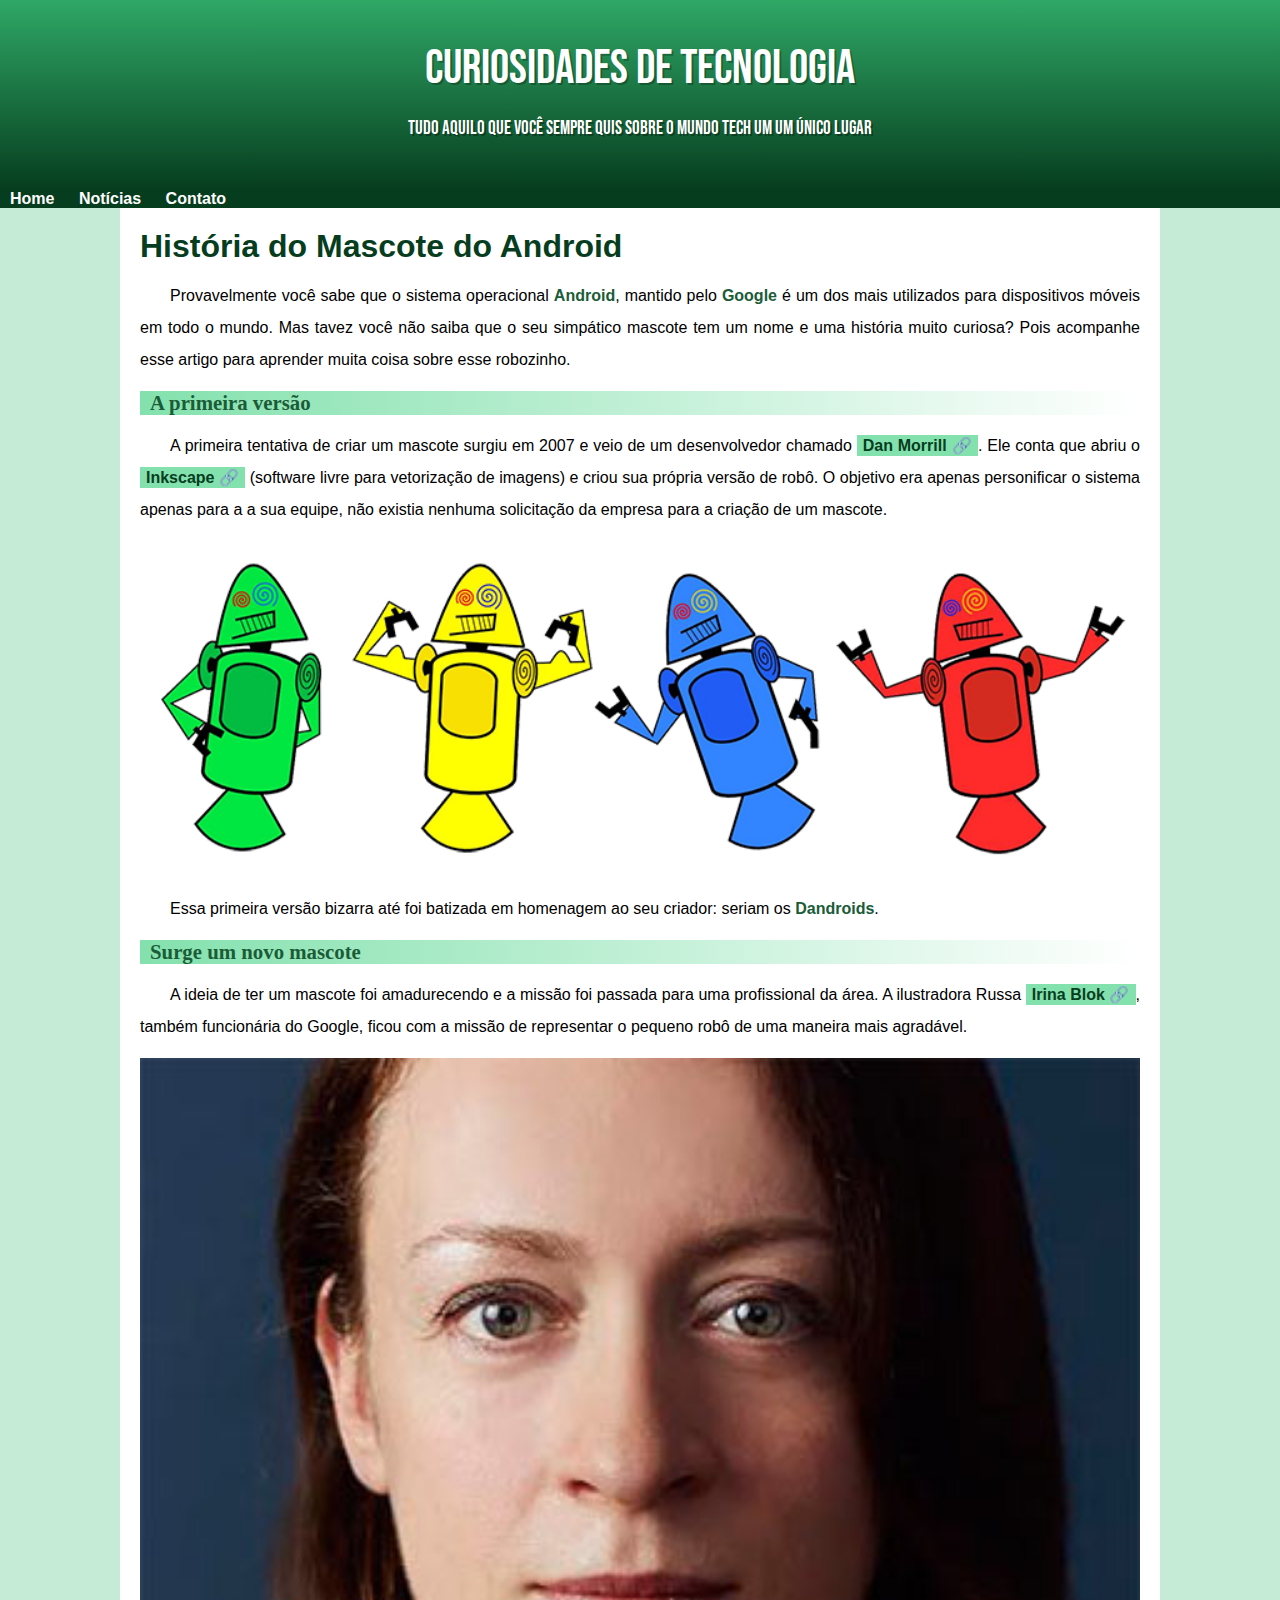
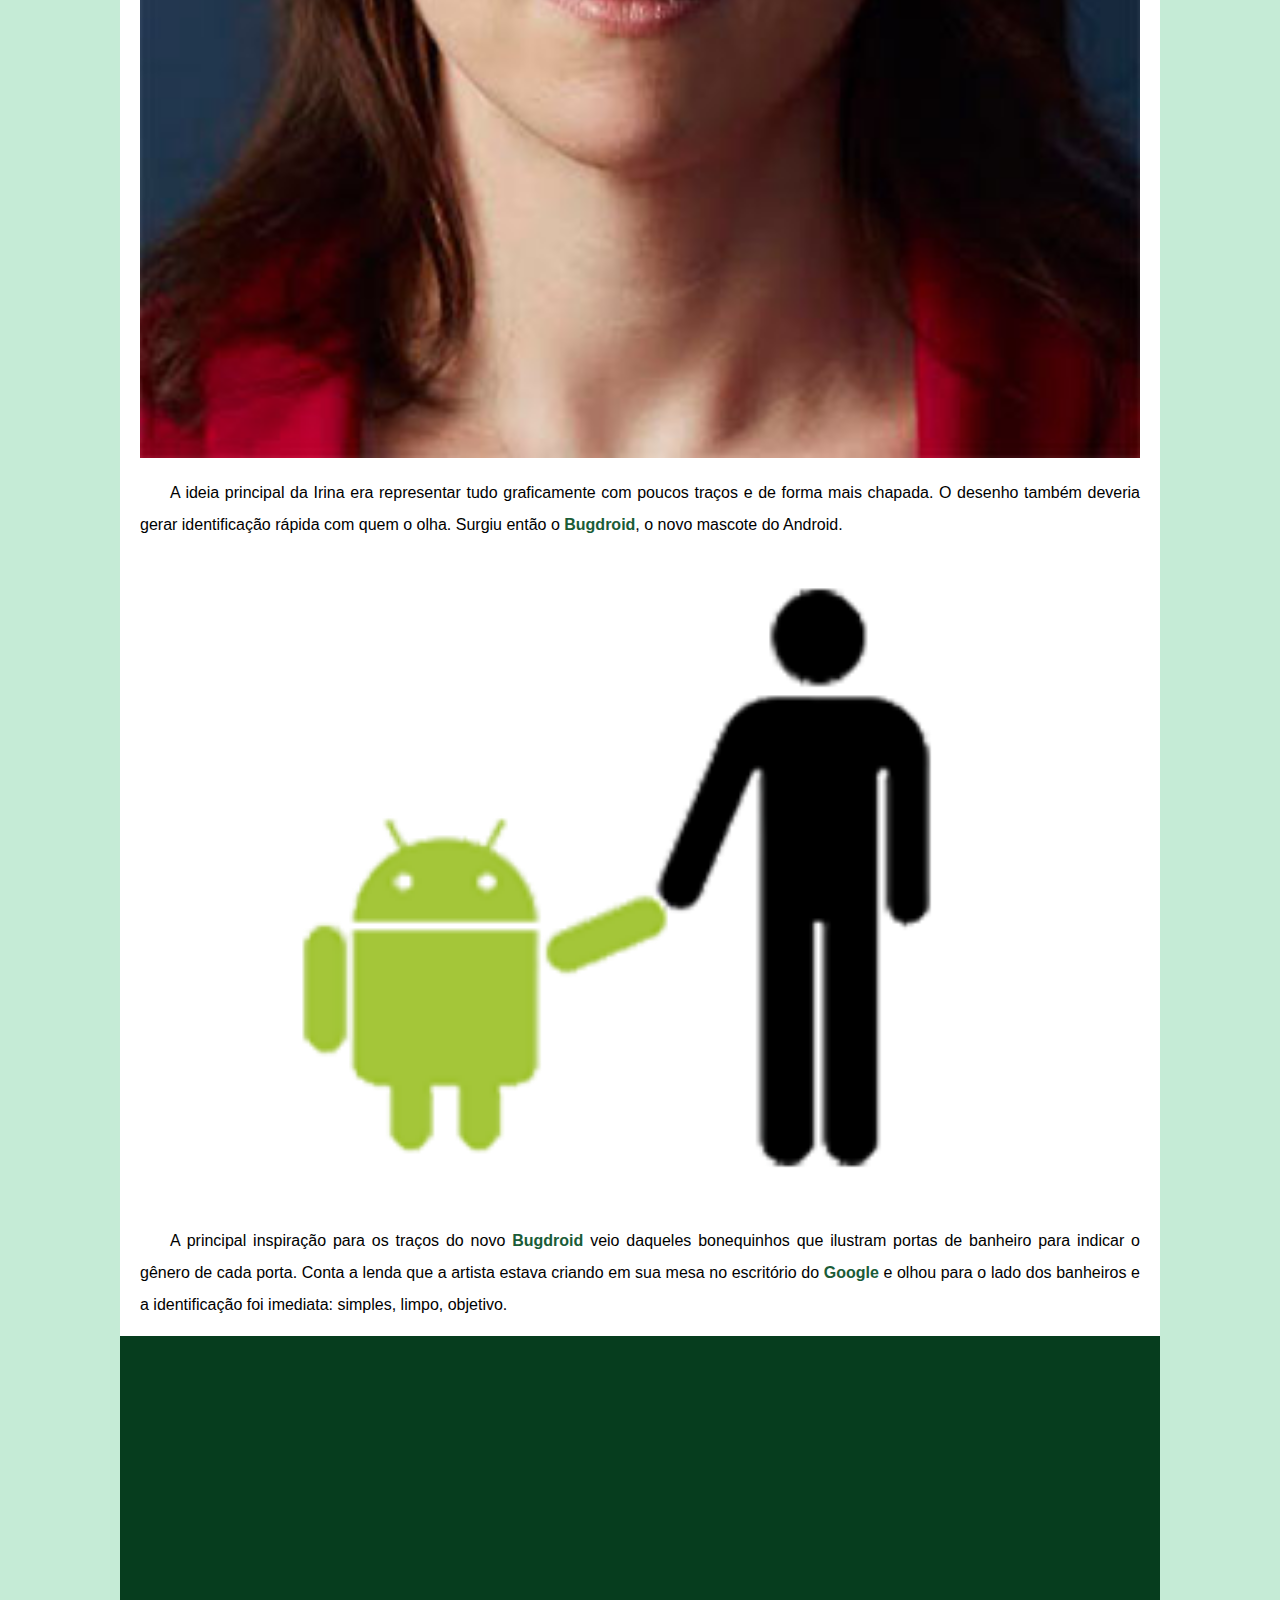
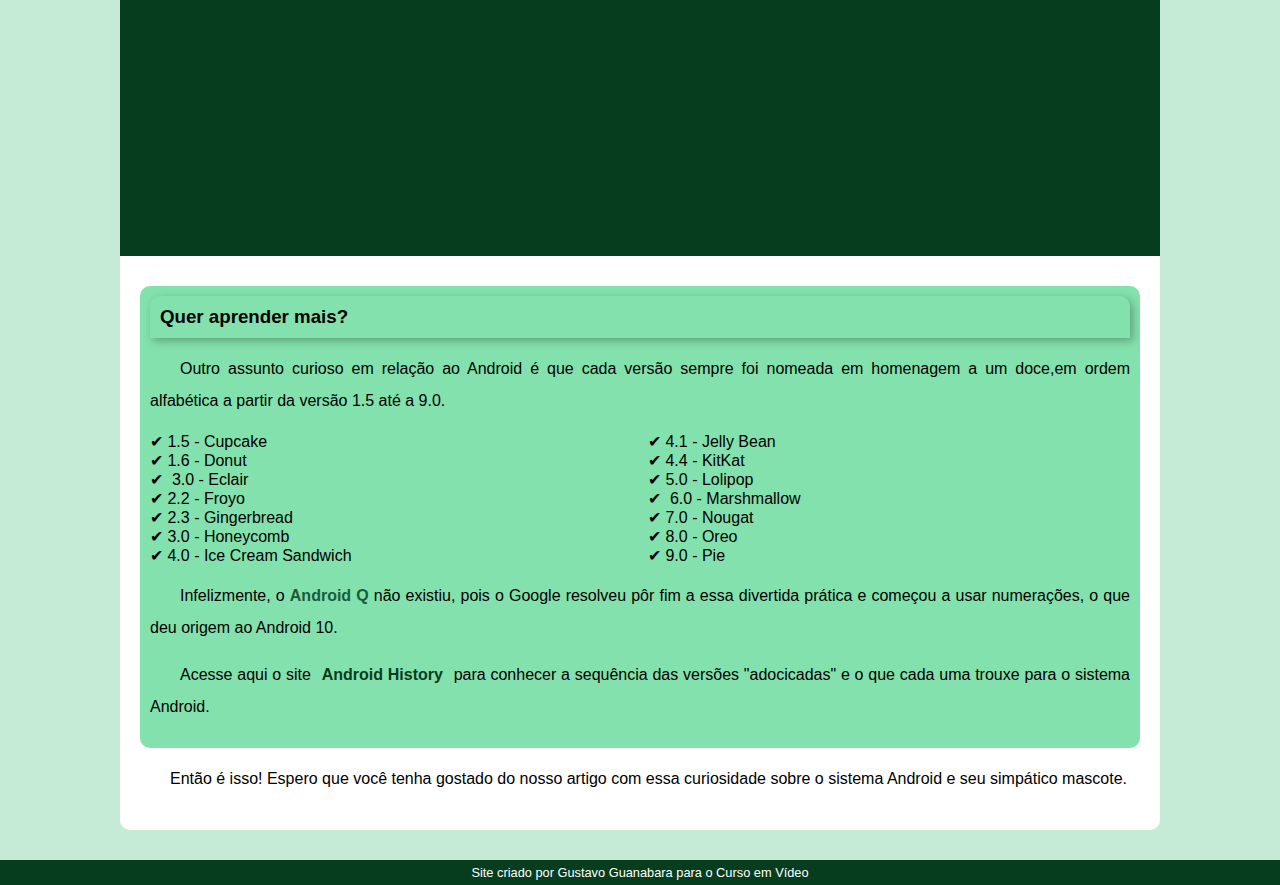
<file: index.html>
<!DOCTYPE html>
<html lang="pt-br">

<head>
    <meta charset="UTF-8">
    <meta http-equiv="X-UA-Compatible" content="IE=edge">
    <meta name="viewport" content="width=device-width, initial-scale=1.0">
    <title>Como surgiu o mascote do Android</title>
    <link rel="shortcut" href="imagens/favicon.ico" type="image/x-icon">
    <link rel="stylesheet" href="estilo/style.css">
</head>

<body>
    <header>
        <h1>Curiosidades de Tecnologia</h1>
        <p>Tudo aquilo que você sempre quis sobre o mundo TEch um um único lugar</p>
    </header>
    <nav>
        <a href="#">Home</a>
        <a href="#">Notícias</a>
        <a href="#">Contato</a>
    </nav>
    <main>
        <article>
            <h1>História do Mascote do Android</h1>

            <p>
                Provavelmente você sabe que o sistema operacional <strong>Android</strong>, mantido pelo <strong>Google</strong> é um dos mais utilizados
                para
                dispositivos móveis em todo o mundo. Mas tavez você não saiba que o seu simpático mascote tem um nome e
                uma
                história muito curiosa? Pois acompanhe esse artigo para aprender muita coisa sobre esse robozinho.
            </p>

            <h2>A primeira versão</h2>

            <p>
                A primeira tentativa de criar um mascote surgiu em 2007 e veio de um desenvolvedor chamado <a href="https://www.bing.com/ck/a?!&&p=2f73d296460300534597aec9d5f7031653633737c8f0905ee5e5a63084a47ce9JmltdHM9MTY1MzQ4NTg1NSZpZ3VpZD1iMDViYmU5ZS05Y2MxLTRkOTItODA0MC0xZjUxNTNkZTY0MWEmaW5zaWQ9NTE2NQ&ptn=3&fclid=d5f7163f-dc2f-11ec-9ea1-a678eee9111d&u=a1aHR0cHM6Ly9hbmRyb2lkY29tbXVuaXR5LmNvbS9kYW4tbW9ycmlsbC1zaG93cy11cy10aGUtYW5kcm9pZC1tYXNjb3QtdGhhdC1hbG1vc3Qtd2FzLTIwMTMwMTAzLw&ntb=1" target="_blank" class="externo">Dan Morrill</a>.
                Ele
                conta que abriu o <a href="https://www.bing.com/ck/a?!&&p=a44bd6e77e209cdee3939c7193ada4441733583ca6b1f4e46fae568e589e3e54JmltdHM9MTY1MzQ4NTkzNyZpZ3VpZD1jNTYwNmNiYS1jN2IxLTQzNmMtOTAwZC1mMWRiZWQwYjE5MTkmaW5zaWQ9NTE2Nw&ptn=3&fclid=06988831-dc30-11ec-880c-cc04c6d2bf66&u=a1aHR0cHM6Ly9pbmtzY2FwZS5vcmcvcHQtYnIv&ntb=1" target="_blank" class="externo">Inkscape</a> (software livre para vetorização de imagens) e criou sua própria versão de
                robô.
                O objetivo era apenas personificar o sistema apenas para a a sua equipe, não existia nenhuma solicitação
                da
                empresa para a criação de um mascote.
            </p>

            <picture>
                <source media="(max-width: 670px)" srcset="imagens/dan-droids-pq">
                <img src="imagens/dan-droids.png" alt="Primeiro mascote do Android">
            </picture>

            <p>
                Essa primeira versão bizarra até foi batizada em homenagem ao seu criador: seriam os <strong>Dandroids</strong>.
            </p>

            <h2>Surge um novo mascote</h2>

            <p> A ideia de ter um mascote foi amadurecendo e a missão foi passada para uma profissional da área. A
                ilustradora Russa <a href="" target="_blank" class="externo">Irina Blok</a>, também funcionária do Google, ficou com a missão de representar o pequeno
                robô
                de uma maneira mais agradável.</p>

            <img src="imagens/irina-blok-pq.jpg" alt="Irina Block, criadora do Bugdroid">

            <p>
                A ideia principal da Irina era representar tudo graficamente com poucos traços e de forma mais chapada.
                O
                desenho também deveria gerar identificação rápida com quem o olha. Surgiu então o <strong>Bugdroid</strong>, o novo
                mascote
                do Android.
            </p>

            <img src="imagens/bugdroid.png" alt="">

            <p>
                A principal inspiração para os traços do novo <strong>Bugdroid</strong> veio daqueles bonequinhos que ilustram portas de
                banheiro para indicar o gênero de cada porta. Conta a lenda que a artista estava criando em sua mesa no
                escritório do <strong>Google</strong> e olhou para o lado dos banheiros e a identificação foi imediata: simples, limpo,
                objetivo.
            </p>

            <div class="video">
                <iframe width="560" height="315" src="https://www.youtube.com/embed/l2UDgpLz20M"
                title="YouTube video player" frameborder="0"
                allow="accelerometer; autoplay; clipboard-write; encrypted-media; gyroscope; picture-in-picture"
                allowfullscreen></iframe>
            </div>

            <aside>
                <h3>Quer aprender mais?</h3>

                <p>
                    Outro assunto curioso em relação ao Android é que cada versão sempre foi nomeada em homenagem a um
                    doce,em ordem alfabética a partir da versão 1.5 até a 9.0.
                </p>

                <ul>
                    <li abbr title="Bolo de copo">1.5 - Cupcake</li>
                    <li abbr title="Rosquinha">1.6 - Donut</li>
                    <li abbr title="Bomba"> 3.0 - Eclair</li>
                    <li abbr title="Iogurte Congelado">2.2 - Froyo</li>
                    <li abbr title="Biscoito de Gengibre">2.3 - Gingerbread</li>
                    <li abbr title="Favo de Mel">3.0 - Honeycomb</li>
                    <li abbr title="Sanduíche de Sorvete">4.0 - Ice Cream Sandwich</li>
                    <li abbr title="Jujuba">4.1 - Jelly Bean</li>
                    <li abbr title="KitKat">4.4 - KitKat</li>
                    <li abbr title="Pirulito">5.0 - Lolipop</li>
                    <li abbr title="Marshmallow"> 6.0 - Marshmallow</li>
                    <li abbr title="Torrone">7.0 - Nougat</li>
                    <li abbr title="Oreo">8.0 - Oreo</li>
                    <li abbr title="Torta">9.0 - Pie</li>
                </ul>

                <p>Infelizmente, o <strong>Android Q</strong> não existiu, pois o Google resolveu pôr fim a essa divertida prática e
                    começou
                    a usar numerações, o que deu origem ao Android 10.</p>

                <p>Acesse aqui o site <a href="androin.com/intl/en_uk/history" target="_blank">Android History</a> para conhecer a sequência das versões "adocicadas" e o que cada
                    uma
                    trouxe para o sistema Android.</p>
            </aside>

            <p>Então é isso! Espero que você tenha gostado do nosso artigo com essa curiosidade sobre o sistema Android e
                seu simpático mascote.</p>
        </article>
    </main>
    <footer>
        Site criado por Gustavo Guanabara para o Curso em Vídeo
    </footer>
</body>

</html>
</file>
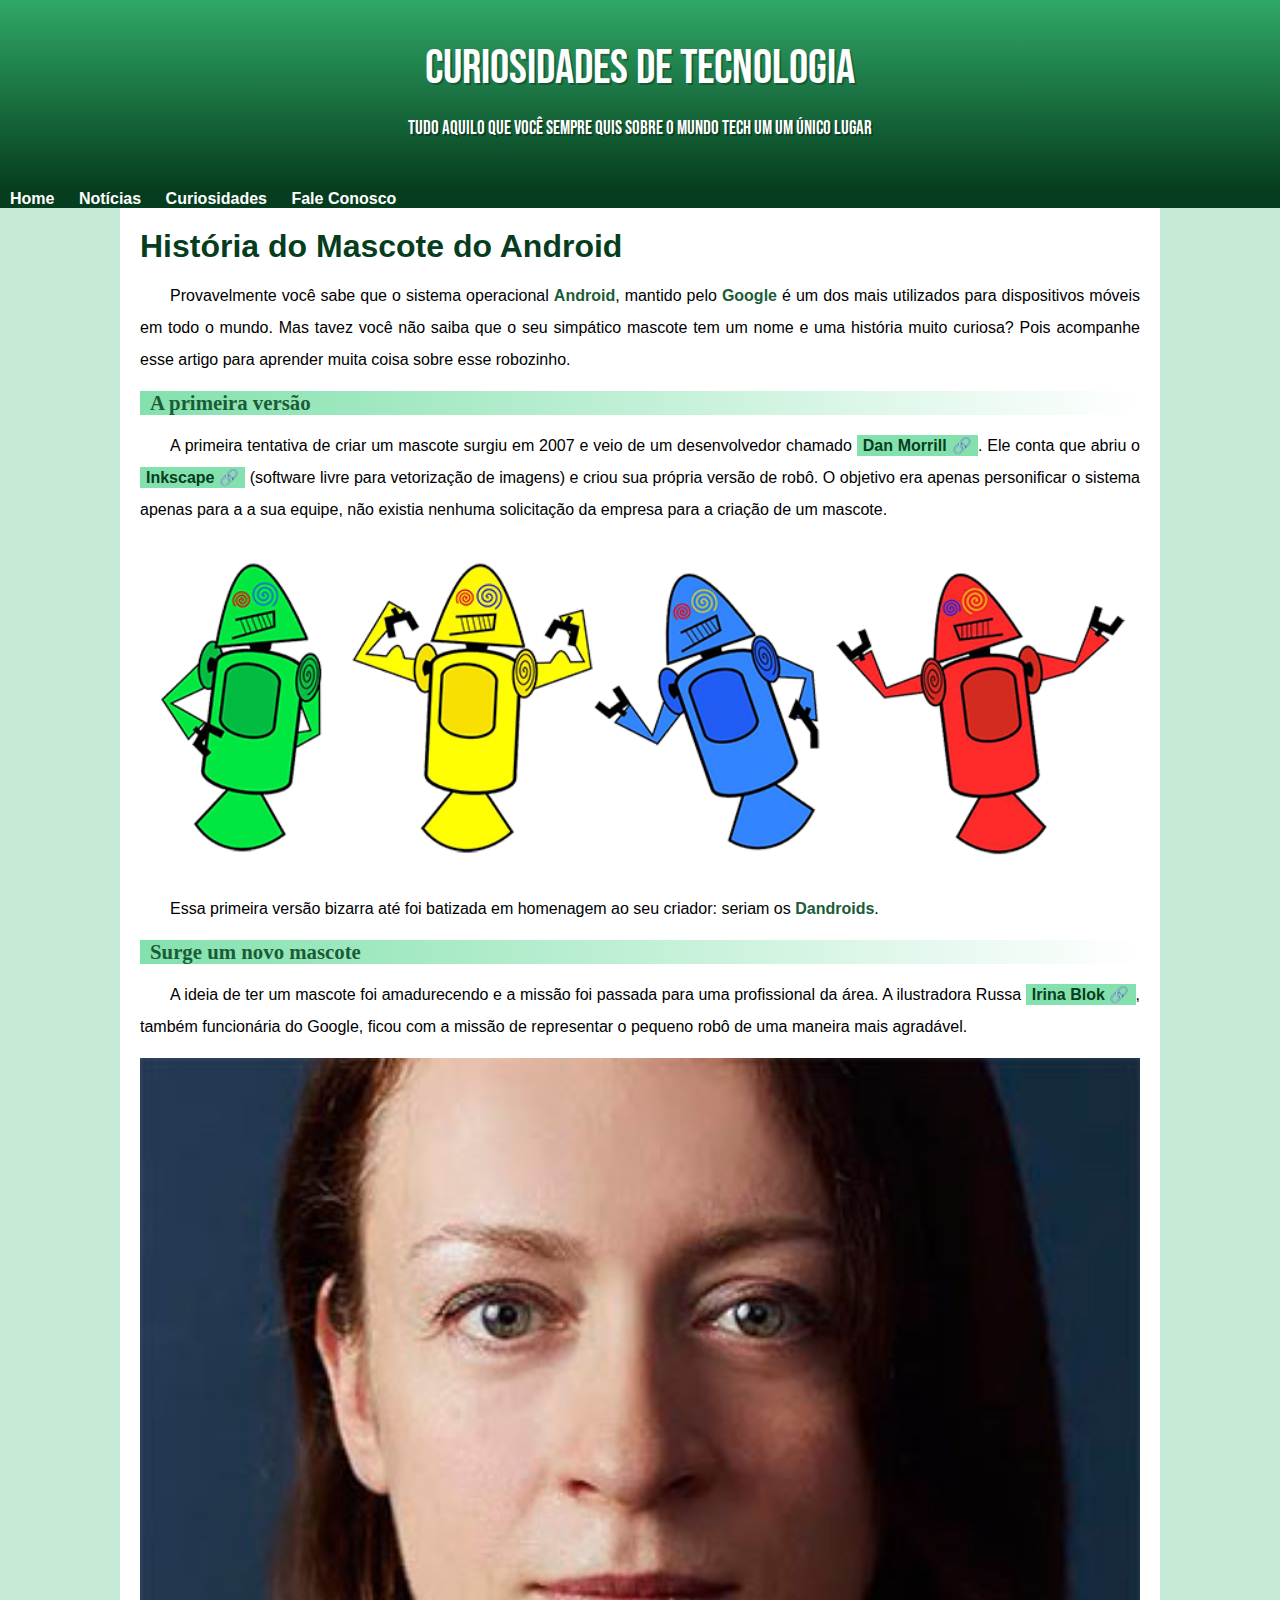
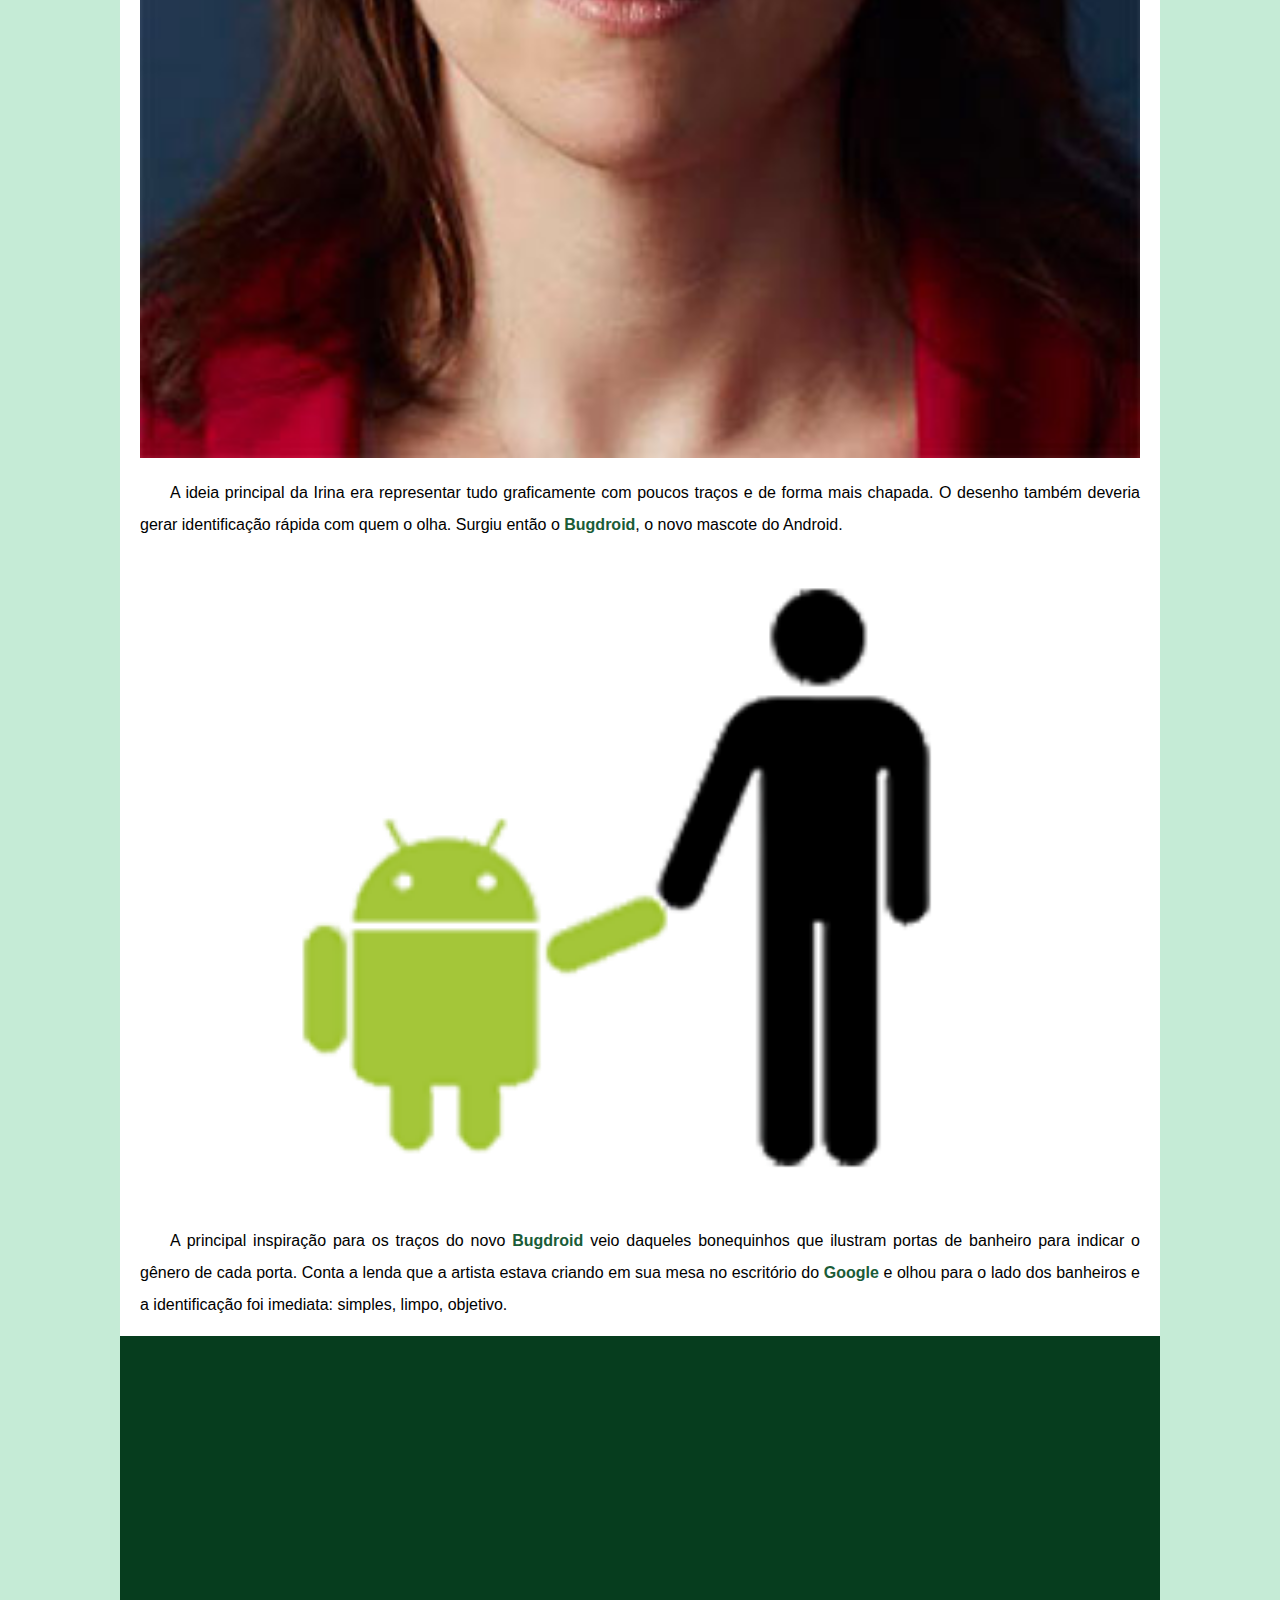
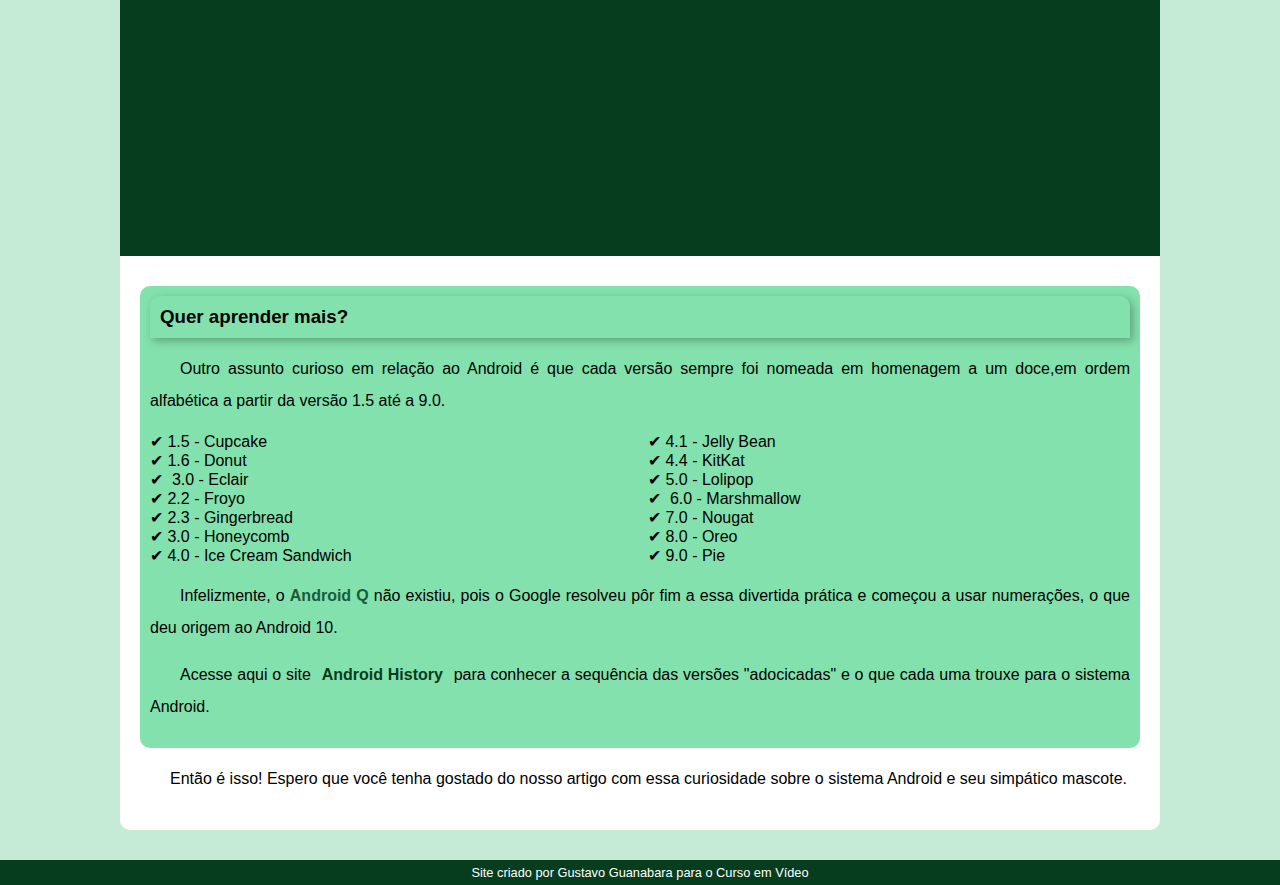
<file: index.html.html>
<!DOCTYPE html>
<html lang="pt-br">

<head>
    <meta charset="UTF-8">
    <meta http-equiv="X-UA-Compatible" content="IE=edge">
    <meta name="viewport" content="width=device-width, initial-scale=1.0">
    <title>Como surgiu o mascote do Android</title>
    <link rel="shortcut" href="imagens/favicon.ico" type="image/x-icon">
    <link rel="stylesheet" href="estilo/style.css">
</head>

<body>
    <header>
        <h1>Curiosidades de Tecnologia</h1>
        <p>Tudo aquilo que você sempre quis sobre o mundo TEch um um único lugar</p>
    </header>
    <nav>
        <a href="#">Home</a>
        <a href="#">Notícias</a>
        <a href="#">Curiosidades</a>
        <a href="#">Fale Conosco</a>
    </nav>
    <main>
        <article>
            <h1>História do Mascote do Android</h1>

            <p>
                Provavelmente você sabe que o sistema operacional <strong>Android</strong>, mantido pelo <strong>Google</strong> é um dos mais utilizados
                para
                dispositivos móveis em todo o mundo. Mas tavez você não saiba que o seu simpático mascote tem um nome e
                uma
                história muito curiosa? Pois acompanhe esse artigo para aprender muita coisa sobre esse robozinho.
            </p>

            <h2>A primeira versão</h2>

            <p>
                A primeira tentativa de criar um mascote surgiu em 2007 e veio de um desenvolvedor chamado <a href="https://www.bing.com/ck/a?!&&p=2f73d296460300534597aec9d5f7031653633737c8f0905ee5e5a63084a47ce9JmltdHM9MTY1MzQ4NTg1NSZpZ3VpZD1iMDViYmU5ZS05Y2MxLTRkOTItODA0MC0xZjUxNTNkZTY0MWEmaW5zaWQ9NTE2NQ&ptn=3&fclid=d5f7163f-dc2f-11ec-9ea1-a678eee9111d&u=a1aHR0cHM6Ly9hbmRyb2lkY29tbXVuaXR5LmNvbS9kYW4tbW9ycmlsbC1zaG93cy11cy10aGUtYW5kcm9pZC1tYXNjb3QtdGhhdC1hbG1vc3Qtd2FzLTIwMTMwMTAzLw&ntb=1" target="_blank" class="externo">Dan Morrill</a>.
                Ele
                conta que abriu o <a href="https://www.bing.com/ck/a?!&&p=a44bd6e77e209cdee3939c7193ada4441733583ca6b1f4e46fae568e589e3e54JmltdHM9MTY1MzQ4NTkzNyZpZ3VpZD1jNTYwNmNiYS1jN2IxLTQzNmMtOTAwZC1mMWRiZWQwYjE5MTkmaW5zaWQ9NTE2Nw&ptn=3&fclid=06988831-dc30-11ec-880c-cc04c6d2bf66&u=a1aHR0cHM6Ly9pbmtzY2FwZS5vcmcvcHQtYnIv&ntb=1" target="_blank" class="externo">Inkscape</a> (software livre para vetorização de imagens) e criou sua própria versão de
                robô.
                O objetivo era apenas personificar o sistema apenas para a a sua equipe, não existia nenhuma solicitação
                da
                empresa para a criação de um mascote.
            </p>

            <picture>
                <source media="(max-width: 670px)" srcset="imagens/dan-droids-pq">
                <img src="imagens/dan-droids.png" alt="Primeiro mascote do Android">
            </picture>

            <p>
                Essa primeira versão bizarra até foi batizada em homenagem ao seu criador: seriam os <strong>Dandroids</strong>.
            </p>

            <h2>Surge um novo mascote</h2>

            <p> A ideia de ter um mascote foi amadurecendo e a missão foi passada para uma profissional da área. A
                ilustradora Russa <a href="" target="_blank" class="externo">Irina Blok</a>, também funcionária do Google, ficou com a missão de representar o pequeno
                robô
                de uma maneira mais agradável.</p>

            <img src="imagens/irina-blok-pq.jpg" alt="Irina Block, criadora do Bugdroid">

            <p>
                A ideia principal da Irina era representar tudo graficamente com poucos traços e de forma mais chapada.
                O
                desenho também deveria gerar identificação rápida com quem o olha. Surgiu então o <strong>Bugdroid</strong>, o novo
                mascote
                do Android.
            </p>

            <img src="imagens/bugdroid.png" alt="">

            <p>
                A principal inspiração para os traços do novo <strong>Bugdroid</strong> veio daqueles bonequinhos que ilustram portas de
                banheiro para indicar o gênero de cada porta. Conta a lenda que a artista estava criando em sua mesa no
                escritório do <strong>Google</strong> e olhou para o lado dos banheiros e a identificação foi imediata: simples, limpo,
                objetivo.
            </p>

            <div class="video">
                <iframe width="560" height="315" src="https://www.youtube.com/embed/l2UDgpLz20M"
                title="YouTube video player" frameborder="0"
                allow="accelerometer; autoplay; clipboard-write; encrypted-media; gyroscope; picture-in-picture"
                allowfullscreen></iframe>
            </div>

            <aside>
                <h3>Quer aprender mais?</h3>

                <p>
                    Outro assunto curioso em relação ao Android é que cada versão sempre foi nomeada em homenagem a um
                    doce,em ordem alfabética a partir da versão 1.5 até a 9.0.
                </p>

                <ul>
                    <li abbr title="Bolo de copo">1.5 - Cupcake</li>
                    <li abbr title="Rosquinha">1.6 - Donut</li>
                    <li abbr title="Bomba"> 3.0 - Eclair</li>
                    <li abbr title="Iogurte Congelado">2.2 - Froyo</li>
                    <li abbr title="Biscoito de Gengibre">2.3 - Gingerbread</li>
                    <li abbr title="Favo de Mel">3.0 - Honeycomb</li>
                    <li abbr title="Sanduíche de Sorvete">4.0 - Ice Cream Sandwich</li>
                    <li abbr title="Jujuba">4.1 - Jelly Bean</li>
                    <li abbr title="KitKat">4.4 - KitKat</li>
                    <li abbr title="Pirulito">5.0 - Lolipop</li>
                    <li abbr title="Marshmallow"> 6.0 - Marshmallow</li>
                    <li abbr title="Torrone">7.0 - Nougat</li>
                    <li abbr title="Oreo">8.0 - Oreo</li>
                    <li abbr title="Torta">9.0 - Pie</li>
                </ul>

                <p>Infelizmente, o <strong>Android Q</strong> não existiu, pois o Google resolveu pôr fim a essa divertida prática e
                    começou
                    a usar numerações, o que deu origem ao Android 10.</p>

                <p>Acesse aqui o site <a href="androin.com/intl/en_uk/history" target="_blank">Android History</a> para conhecer a sequência das versões "adocicadas" e o que cada
                    uma
                    trouxe para o sistema Android.</p>
            </aside>

            <p>Então é isso! Espero que você tenha gostado do nosso artigo com essa curiosidade sobre o sistema Android e
                seu simpático mascote.</p>
        </article>
    </main>
    <footer>
        Site criado por Gustavo Guanabara para o Curso em Vídeo
    </footer>
</body>

</html>
</file>
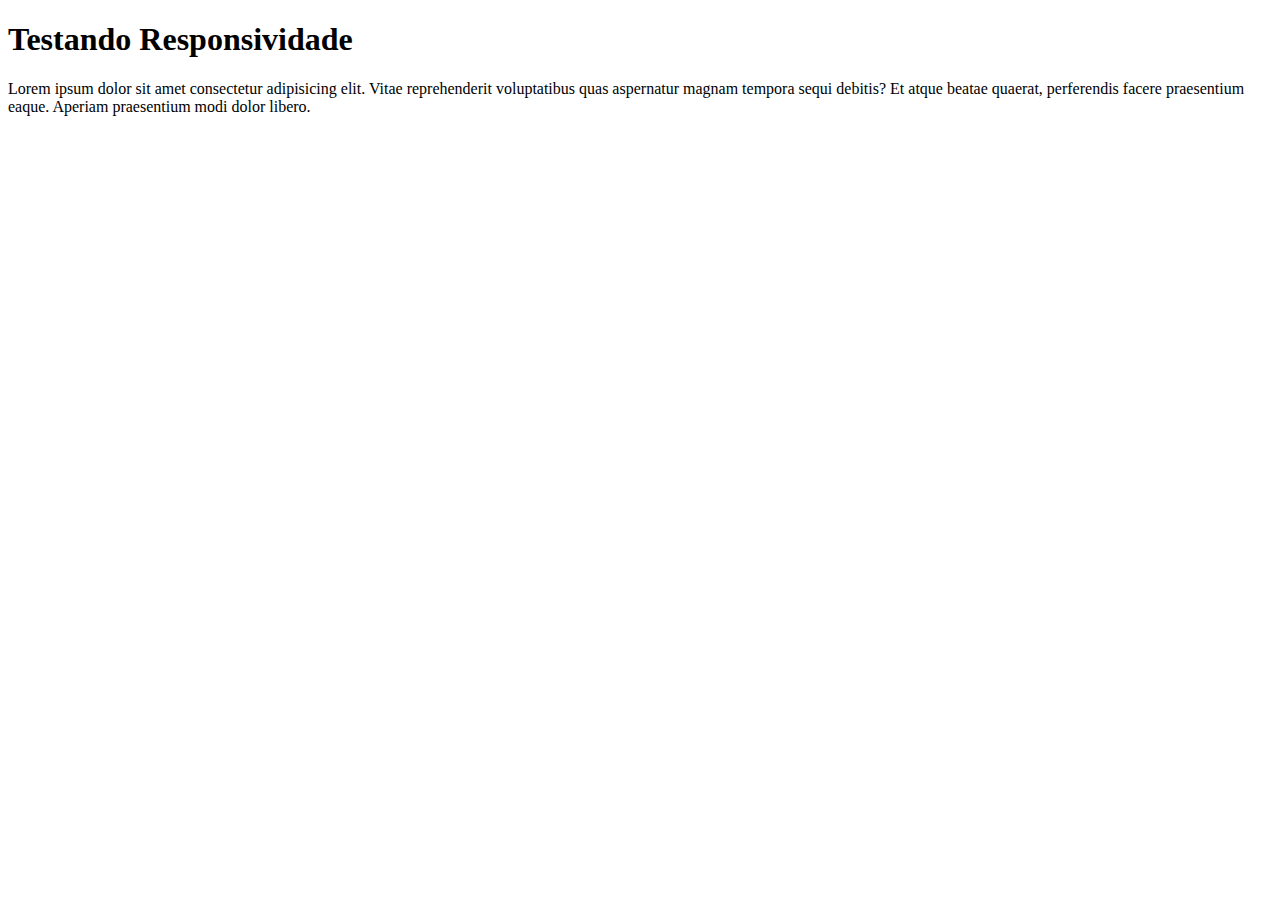
<file: estilo/responsivo.html>
<!DOCTYPE html>
<html lang="pt-br">
<head>
    <meta charset="UTF-8">
    <meta http-equiv="X-UA-Compatible" content="IE=edge">
    <meta name="viewport" content="width=device-width, initial-scale=1.0">
    <title>Teste de Responsividade</title>
</head>
<body>
    <main>
        <h1>Testando Responsividade</h1>
        <p>Lorem ipsum dolor sit amet consectetur adipisicing elit. Vitae reprehenderit voluptatibus quas aspernatur magnam tempora sequi debitis? Et atque beatae quaerat, perferendis facere praesentium eaque. Aperiam praesentium modi dolor libero.</p>
    </main>
</body>
</html>
</file>
<file: estilo/style.css>
@charset "UTF-8";

@import url('https://fonts.googleapis.com/css2?family=Bebas+Neue&display=swap');

@font-face {
    font-family: 'Android';
    src: url('..fontes/idroid.otf') formtar('opentype');
    font-weight: normal;
}

/*
#c5ebd6
#83e1ad
#3ddc84
#2fa866
#1a5c37
#063d1e
*/

:root {
    --cor0: #c5ebd6;
    --cor1: #83e1ad;
    --cor2: #3ddc84;
    --cor3: #2fa866;
    --cor4: #1a5c37;
    --cor5: #063d1e;

    --fonte-padrao: Arial, Verdana, Helvetica, sans-serif;
    --fonte-destaque: 'Bebas Neue', cursive;
    --fonte-android: 'Android', cursive;
}

* {
    margin: 0px;
    padding: 0px;
}

body {
    background-color: var(--cor0);
    font-family: var(--fonte-padrao);
}

a.externo::after {
    content:'\00A0\1F517';
}

header {
    background-image: linear-gradient(to bottom, var(--cor3), var(--cor5));
    min-height: 150px;
    text-align: center;
    padding-top: 40px;
}

header>h1 {
    color: white;
    font-family: var(--fonte-destaque);
    font-size: 3em;
    font-weight: normal;
    margin-bottom: 20px;
    text-shadow: 2px 2px 0px rgba(0, 0, 0, 0.267);
}

header>p {
    font-family: var(--fonte-destaque);
    font-size: 1.2em;
    color: white;
    max-width: 600px;
    padding-right: 10px;
    padding-left: 10px;
    margin: auto;
    padding-bottom: 50px;
    text-shadow: 2px 2px 0px rgba(0, 0, 0, 0.315);
}

nav {
    background-color: var(--cor5);
}

nav>a {
    color: white;
    padding: 10px;
    border-radius: 5px;
    text-decoration: none;
    font-weight: bold;
    transition-duration: 0.5s;
}

nav>a:hover {
    background-color: var(--cor3);
    color: var(--cor5);
}

main {
    min-width: 300px;
    max-width: 1000px;
    margin: auto;
    margin-bottom: 30px;
    padding: 20px;
    background-color: white;
    box-shadow: 0px 0px 0px rgba(0, 0, 0, 0.418);
    border-bottom-left-radius: 10px;
    border-bottom-right-radius: 10px;
}

main h1 {
    color: var(--cor5);
}

main h2 {
    font-family: var(--fonte-android);
    color: var(--cor4);
    font-size: 1.3em;
    background-image: linear-gradient(to right, var(--cor1), transparent);
    text-indent: 10px;
}

main p {
    margin: 15px 0px;
    text-align: justify;
    text-indent: 30px;
    font-size: 1em;
    line-height: 2em;
}

main strong {
    color: var(--cor4);
    font-weight: bold;

}

main a {
    text-decoration: none;
    font-weight: bold;
    color: var(--cor5);
    background-color: var(--cor1);
    padding: 2px 6px;
}

main a:hover {
    text-decoration: underline;
    color: var(--cor4);
}

main img {
    width: 100%;
}

main img.pequena {
    max-width: 350px;
    display: block;
    margin: auto;
}

div.video {
    background-color: var(--cor5);
    margin: 0px -20px 30px -20px;
    padding: 20px;
    padding-bottom: 50%;
    position: relative;
}

div.video > iframe {
    position: absolute;
    top: 5%;
    left: 5%;
    width: 90%;
    height: 90%;
}

aside {
    background-color: var(--cor1);
    padding: 10px;
    border-radius: 10px;
}

aside>h3 {
    background-color: var(--cor1);
    padding: 10px;
    border-radius: 5px;
    margin: -10px - 10px 0px -10px;
    border-radius: 10px 10px 0px 0px;
    box-shadow: 3px 3px 8px rgba(0, 0, 0, 0.281);
}

aside>ul {
    list-style-type: '\2714\00A0';
    list-style-position: inside;
    columns: 2;
}

footer {
    background-color: var(--cor5);
    color: white;
    text-align: center;
    font-size: 0.8em;
    padding: 5px;
}

footer>a {
    color: white;
    font-weight: bolder;
    text-decoration: none;
}

footer a:hover {
    text-decoration: underline;
    color: var(--cor1)
}
</file>
